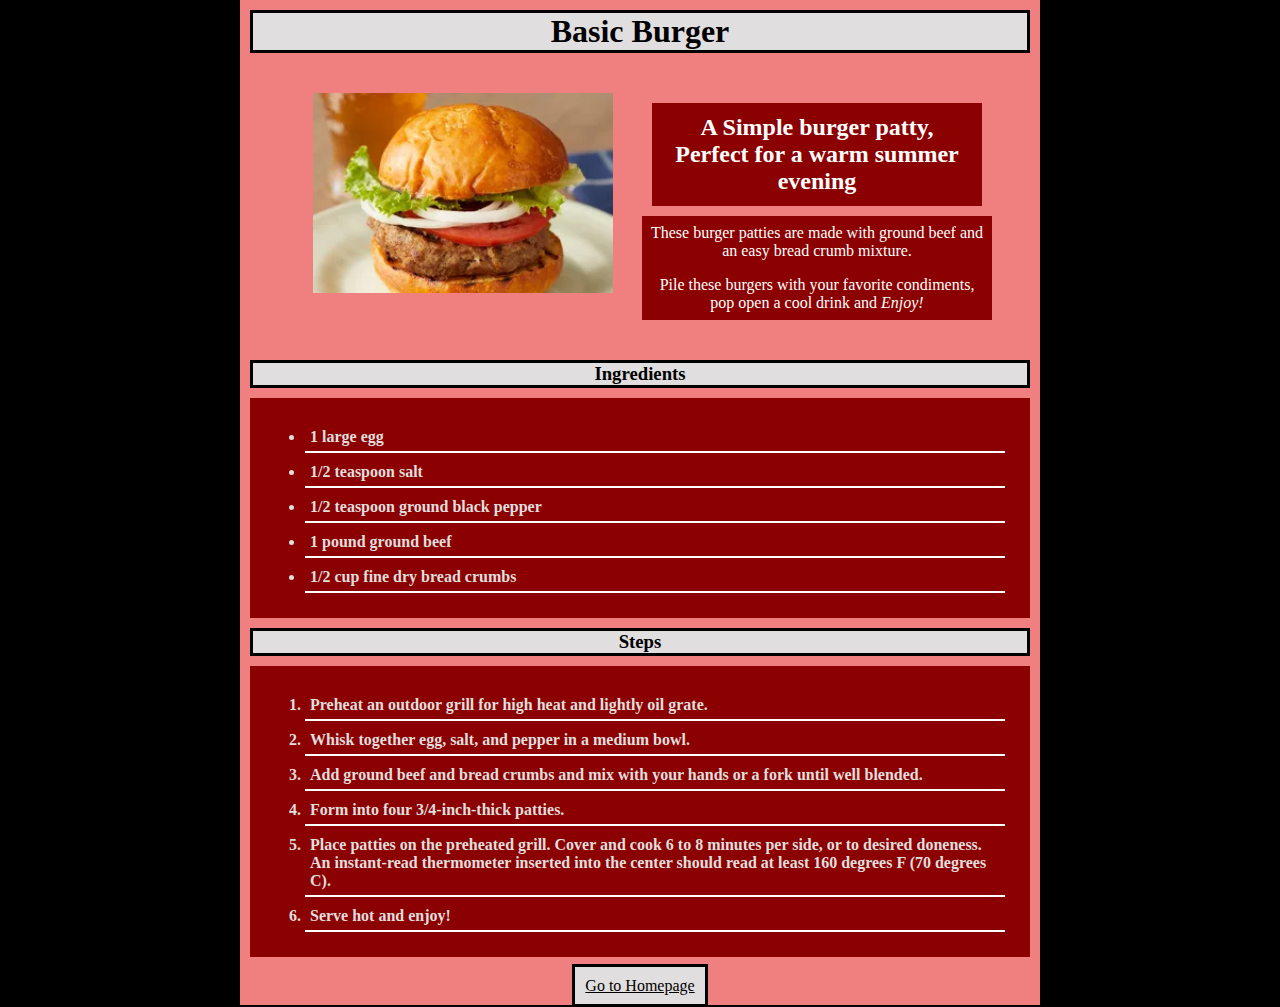
<file: recipes/basic-burger.html>
<!DOCTYPE html>
<html lang="en">
<head>
    <meta charset="UTF-8">
    <title>Basic Burger</title>
    <link rel="stylesheet" href="../styles-recipe.css">
</head>
<body>
    <div class="container">
    <h1>Basic Burger</h1>
    <div class="other-container">
        <div class="img-container">
            <img src="../images/burger.jpg" alt="An Appealing Burger">
        </div>
        <div class="description">
            <h2>A Simple burger patty, Perfect for a warm summer evening</h2>
            <p>These burger patties are made with ground beef and an easy bread crumb mixture.</p>
            <p>Pile these burgers with your favorite condiments, pop open a cool drink and <em>Enjoy!</em></p>
        </div>
    </div>
    <div class="how-to">
    <h3>Ingredients</h3>
    <ul>
        <li>1 large egg</li>
        <li>1/2 teaspoon salt</li>
        <li>1/2 teaspoon ground black pepper</li>
        <li>1 pound ground beef</li>
        <li>1/2 cup fine dry bread crumbs</li>
    </ul>
    <h3>Steps</h3>
    <ol>
        <li>Preheat an outdoor grill for high heat and lightly oil grate.</li>
        <li>Whisk together egg, salt, and pepper in a medium bowl.</li>
        <li>Add ground beef and bread crumbs and mix with your hands or a fork until well blended.</li>
        <li>Form into four 3/4-inch-thick patties.</li>
        <li>Place patties on the preheated grill. Cover and cook 6 to 8 minutes per side, or to desired doneness. An instant-read thermometer inserted into the center should read at least 160 degrees F (70 degrees C).</li>
        <li>Serve hot and enjoy!</li>
    </ol>
    </div>
    <div class="stubborn">
        <a href="../index.html">Go to Homepage</a>
    </div>
    </div>
</body>
</html>
</file>
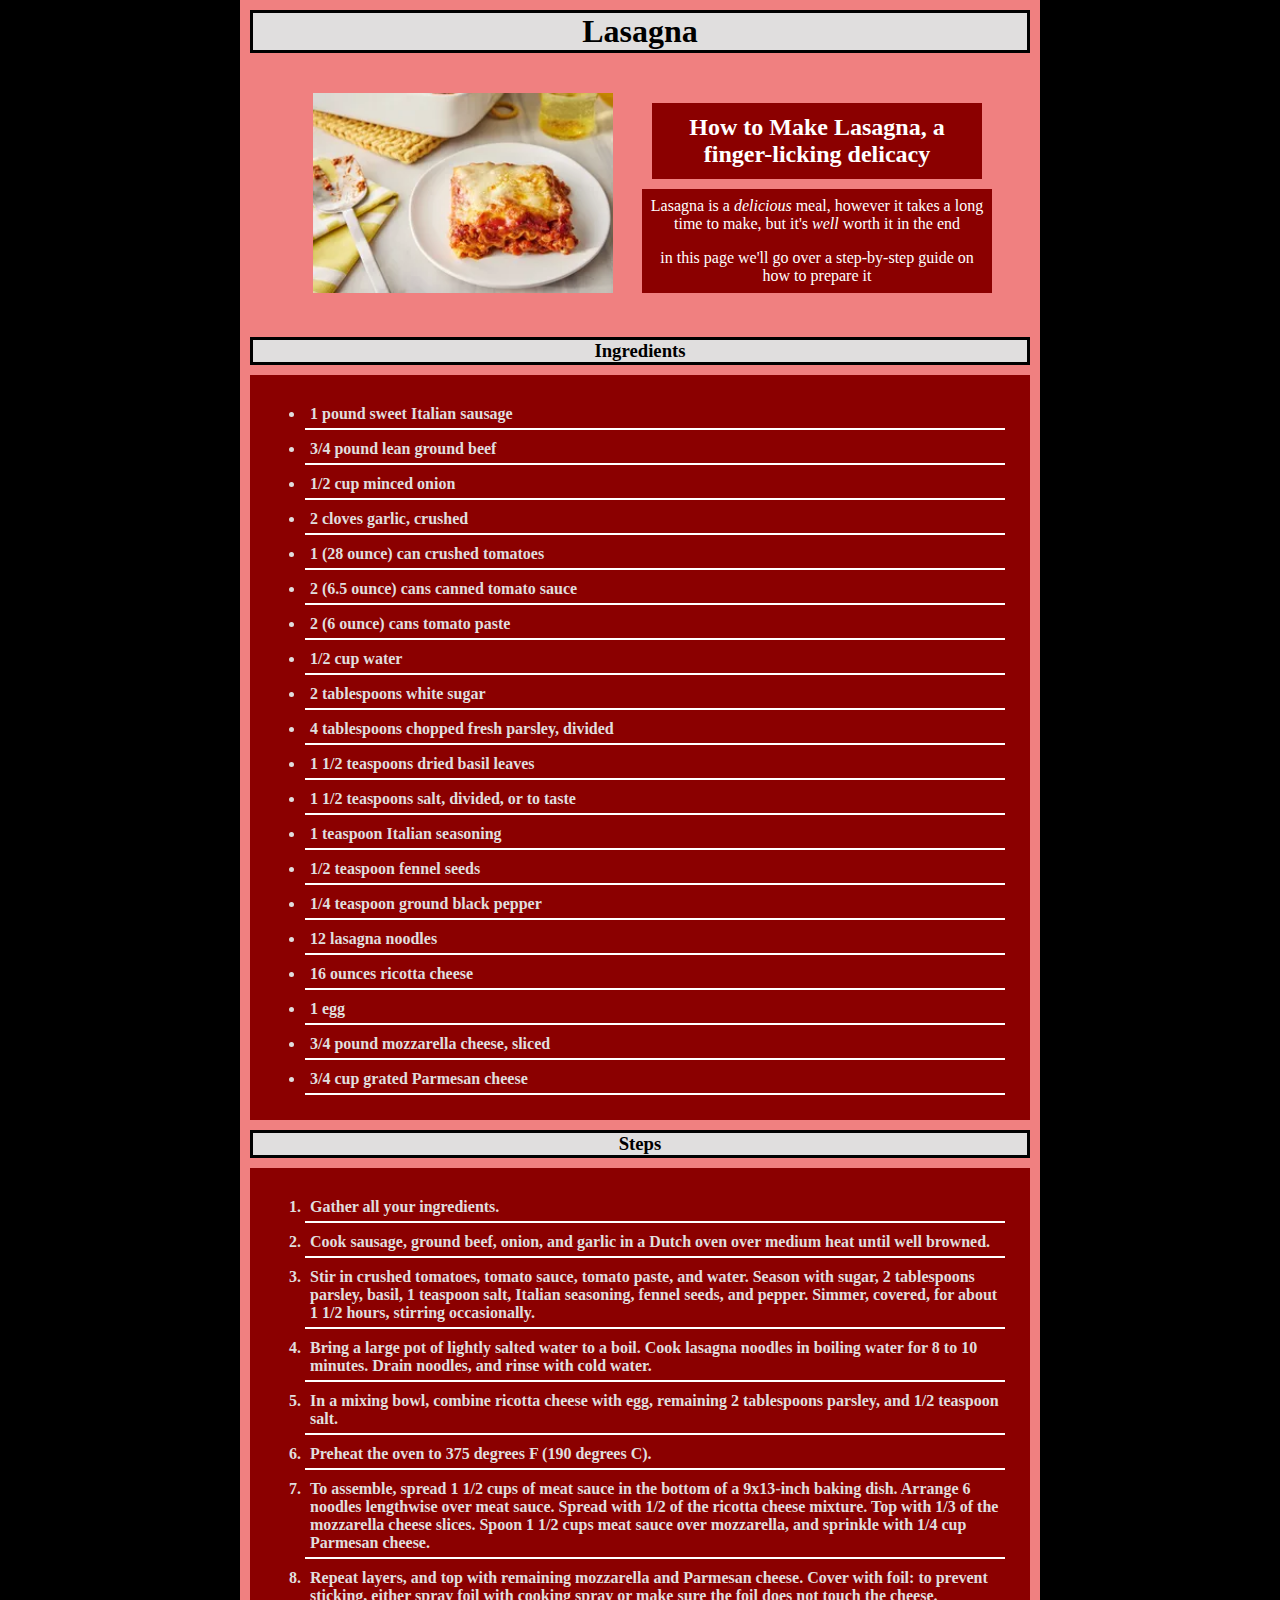
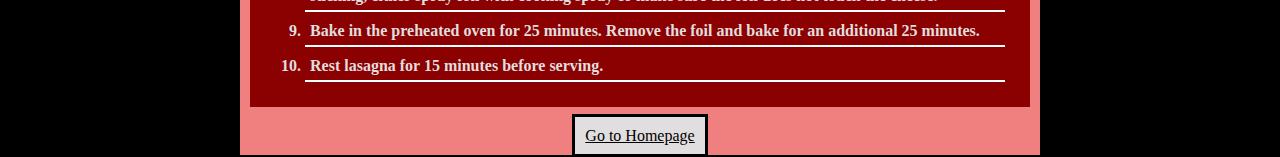
<file: recipes/lasagna.html>
<!DOCTYPE html>
<html lang="en">
<head>
    <meta charset="UTF-8">
    <title>Lasagna</title>
    <link rel="stylesheet" href="../styles-recipe.css">
</head>
<body>
  <div class="container">
    <h1>Lasagna</h1>
    <div class="other-container">
      <div class="img-container">
        <img src="../images/lasagna.jpg" alt="Finished Lasagna Image">
      </div>
      <div class="description">
      <h2>How to Make Lasagna, a finger-licking delicacy </h2>
      <p>Lasagna is a <em>delicious</em> meal, however it takes a long time to make, but it's <em>well</em> worth it in the end</p>
      <p>in this page we'll go over a step-by-step guide on how to prepare it</p>
      </div>  
    </div>
    <div class="how-to">
    <h3>Ingredients</h3>
    <ul>
        <li>1 pound sweet Italian sausage</li>
        <li>3/4 pound lean ground beef</li>
        <li>1/2 cup minced onion</li>
        <li>2 cloves garlic, crushed</li>
        <li>1 (28 ounce) can crushed tomatoes</li>
        <li>2 (6.5 ounce) cans canned tomato sauce</li>
        <li>2 (6 ounce) cans tomato paste</li>
        <li>1/2 cup water</li>
        <li>2 tablespoons white sugar</li>
        <li>4 tablespoons chopped fresh parsley, divided</li>
        <li>1 1/2 teaspoons dried basil leaves</li>
        <li>1 1/2 teaspoons salt, divided, or to taste</li>
        <li>1 teaspoon Italian seasoning</li>
        <li>1/2 teaspoon fennel seeds</li>
        <li>1/4 teaspoon ground black pepper</li>
        <li>12 lasagna noodles</li>
        <li>16 ounces ricotta cheese</li>
        <li>1 egg</li>
        <li>3/4 pound mozzarella cheese, sliced</li>
        <li>3/4 cup grated Parmesan cheese</li>
    </ul>
    <h3>Steps</h3>
    <ol>
        <li>Gather all your ingredients.</li>
        <li>Cook sausage, ground beef, onion, and garlic in a Dutch oven over medium heat until well browned.</li>
        <li>Stir in crushed tomatoes, tomato sauce, tomato paste, and water. Season with sugar, 2 tablespoons parsley, basil, 1 teaspoon salt, Italian seasoning, fennel seeds, and pepper. Simmer, covered, for about 1 1/2 hours, stirring occasionally.</li>
        <li>Bring a large pot of lightly salted water to a boil. Cook lasagna noodles in boiling water for 8 to 10 minutes. Drain noodles, and rinse with cold water.</li>
        <li>In a mixing bowl, combine ricotta cheese with egg, remaining 2 tablespoons parsley, and 1/2 teaspoon salt.</li>
        <li>Preheat the oven to 375 degrees F (190 degrees C).</li>
        <li>To assemble, spread 1 1/2 cups of meat sauce in the bottom of a 9x13-inch baking dish. Arrange 6 noodles lengthwise over meat sauce. Spread with 1/2 of the ricotta cheese mixture. Top with 1/3 of the mozzarella cheese slices. Spoon 1 1/2 cups meat sauce over mozzarella, and sprinkle with 1/4 cup Parmesan cheese.</li>
        <li>Repeat layers, and top with remaining mozzarella and Parmesan cheese. Cover with foil: to prevent sticking, either spray foil with cooking spray or make sure the foil does not touch the cheese.</li>
        <li>Bake in the preheated oven for 25 minutes. Remove the foil and bake for an additional 25 minutes.</li>
        <li>Rest lasagna for 15 minutes before serving.</li>
    </ol>
    </div>
    <div class="stubborn">
    <a href="../index.html">Go to Homepage</a>
    </div>
  </div>
</body>
</html>
</file>
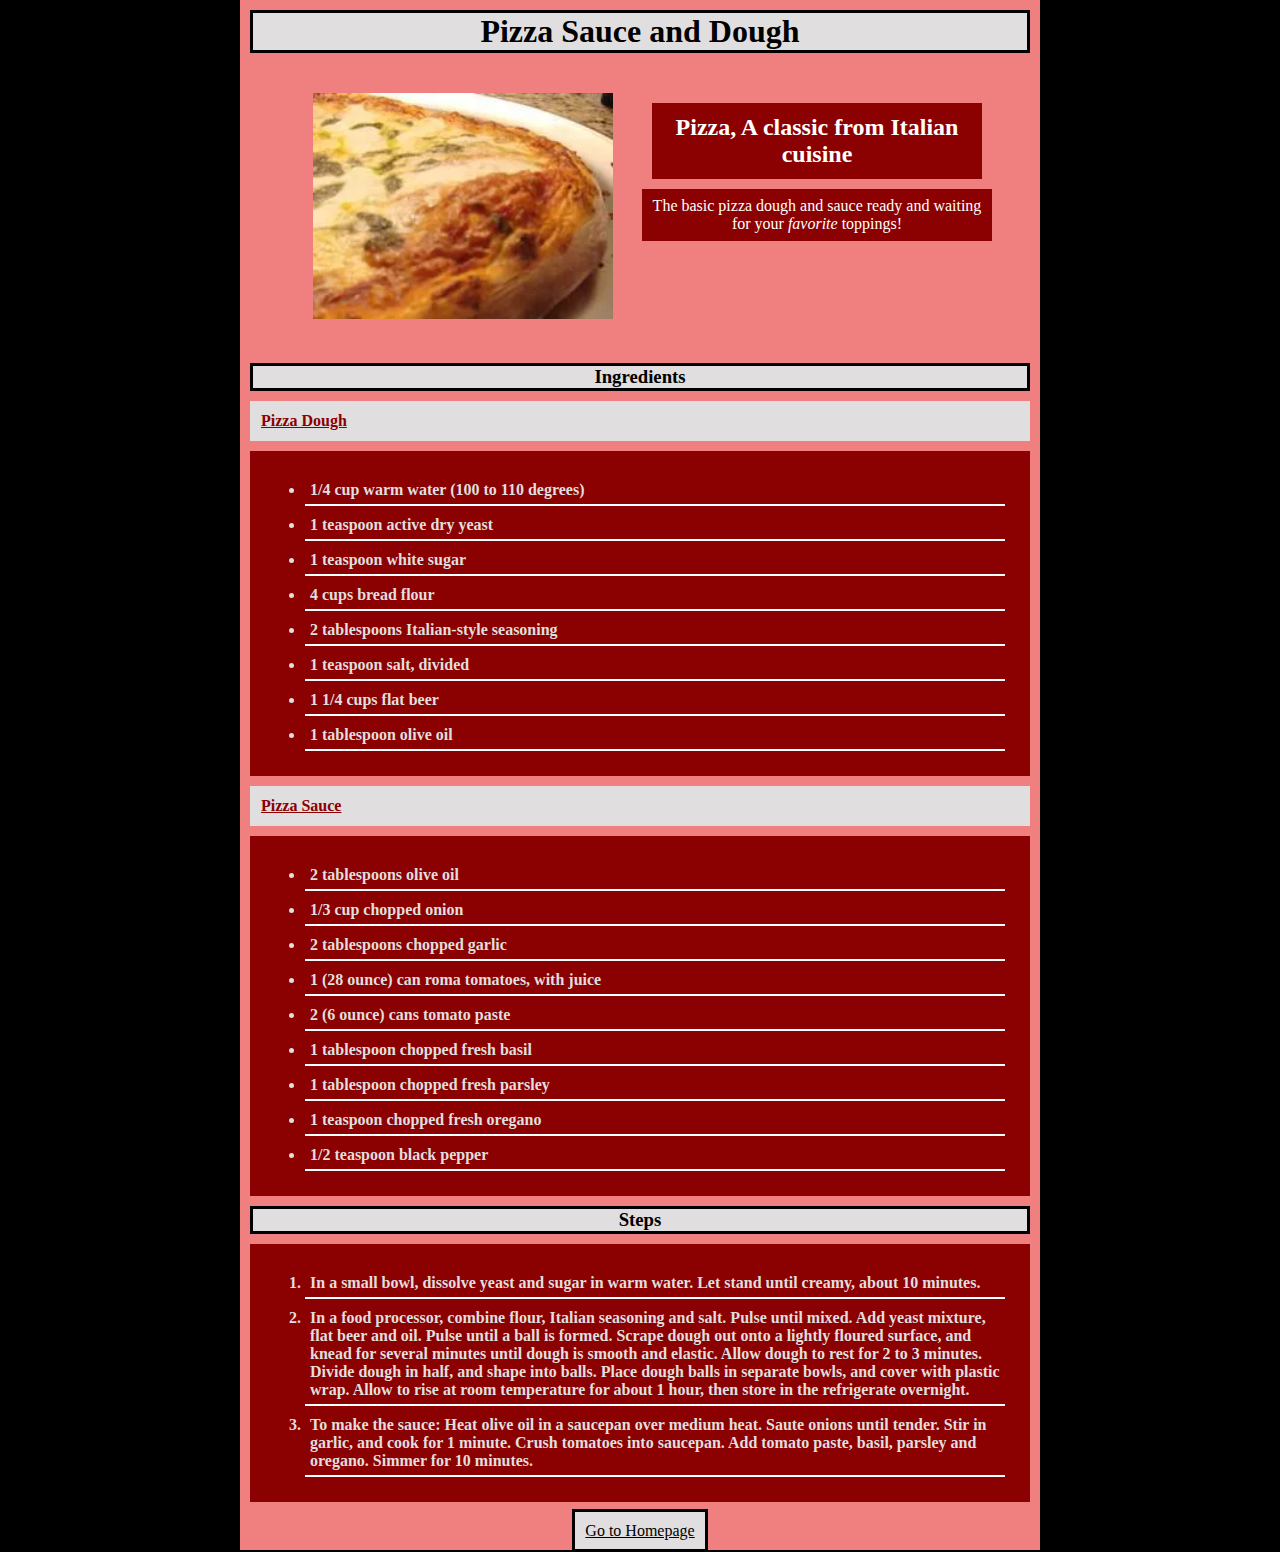
<file: recipes/pizza.html>
<!DOCTYPE html>
<html lang="en">
<head>
    <meta charset="UTF-8">
    <title>Pizza Sauce and Dough</title>
    <link rel="stylesheet" href="../styles-recipe.css">
</head>
<body>
    <div class="container">
      <h1>Pizza Sauce and Dough</h1>
    <div class="other-container">
      <div class="img-container">
      <img src="../images/pizza.jpg" alt="Pizza Dough">
      </div>
      <div class="description">
        <h2>Pizza, A classic from Italian cuisine</h2>
        <p>The basic pizza dough and sauce ready and waiting for your <em>favorite</em> toppings!</p>
      </div>
    </div>
    <div class="how-to">
    <h3>Ingredients</h3>
    <h4>Pizza Dough</h4>
    <ul>
        <li>1/4 cup warm water (100 to 110 degrees)</li>
        <li>1 teaspoon active dry yeast</li>
        <li>1 teaspoon white sugar</li>
        <li>4 cups bread flour</li>
        <li>2 tablespoons Italian-style seasoning</li>
        <li>1 teaspoon salt, divided</li>
        <li>1 1/4 cups flat beer</li>
        <li>1 tablespoon olive oil</li>
    </ul>
    <h4>Pizza Sauce</h4>
    <ul>
        <li>2 tablespoons olive oil</li>
        <li>1/3 cup chopped onion</li>
        <li>2 tablespoons chopped garlic</li>
        <li>1 (28 ounce) can roma tomatoes, with juice</li>
        <li>2 (6 ounce) cans tomato paste</li>
        <li>1 tablespoon chopped fresh basil</li>
        <li>1 tablespoon chopped fresh parsley</li>
        <li>1 teaspoon chopped fresh oregano</li>
        <li>1/2 teaspoon black pepper</li>
    </ul>
    <h3>Steps</h3>
    <ol>
        <li>In a small bowl, dissolve yeast and sugar in warm water. Let stand until creamy, about 10 minutes.</li>
        <li>In a food processor, combine flour, Italian seasoning and salt. Pulse until mixed. Add yeast mixture, flat beer and oil. Pulse until a ball is formed. Scrape dough out onto a lightly floured surface, and knead for several minutes until dough is smooth and elastic. Allow dough to rest for 2 to 3 minutes. Divide dough in half, and shape into balls. Place dough balls in separate bowls, and cover with plastic wrap. Allow to rise at room temperature for about 1 hour, then store in the refrigerate overnight.</li>
        <li>To make the sauce: Heat olive oil in a saucepan over medium heat. Saute onions until tender. Stir in garlic, and cook for 1 minute. Crush tomatoes into saucepan. Add tomato paste, basil, parsley and oregano. Simmer for 10 minutes.</li>
    </ol>
    </div>
    <div class="stubborn">
      <a href="../index.html">Go to Homepage</a>
    </div>
    </div>
</body>
</html>
</file>
<file: styles-recipe.css>
* {
    margin: 0;
    box-sizing: border-box;
}

body {
    background-color: black;
}

.container {
    background-color: lightcoral;
    width: 800px;
    margin: auto;
    padding: 10px;
}

h1 {
    background-color: rgb(224, 222, 222);
    color: black;
    border: 3px solid black;
    text-align: center;
    margin-bottom: 20px;
}

h4 {
    color: darkred;
    margin: 10px auto;
    padding: 11px;
    background-color: rgb(224, 222, 222);
    text-decoration: underline;
}

.other-container {
    margin: auto;
    text-align: center;
}

.img-container {
    width: 350px;
    display: inline-block;
    vertical-align: top;
    margin: 20px auto;
}

img {
    width: 300px;
    height: auto;
    text-align: center;
}

.description {
    width: 350px;
    display: inline-block;
    margin: 20px auto;
}

.description h2 {
    color: white;
    margin: 10px;
    padding: 11px;
    background-color: darkred;
}

.description p {
    color: white;
    background-color: darkred;
    padding: 8px;
}

.how-to {
    display: block;
    margin: 20px auto;
}

.how-to h3 {
    border: 3px solid black;
    text-align: center;
    background-color: rgb(224, 222, 222);
}

.how-to ul, .how-to ol {
    margin: 10px auto;
    padding: 20px 20px 20px 50px;
    background-color: darkred;
    color: rgb(224, 222, 222);
}


.how-to ul li, .how-to ol li {
    margin: 5px;
    padding: 5px;
    font-weight: 700;
    border-bottom: 2px solid white;
}

.stubborn {
    text-align: center;
}

a {
    background-color: rgb(224, 222, 222);
    color: black;
    border: 3px solid black;
    padding: 10px;
}
</file>
